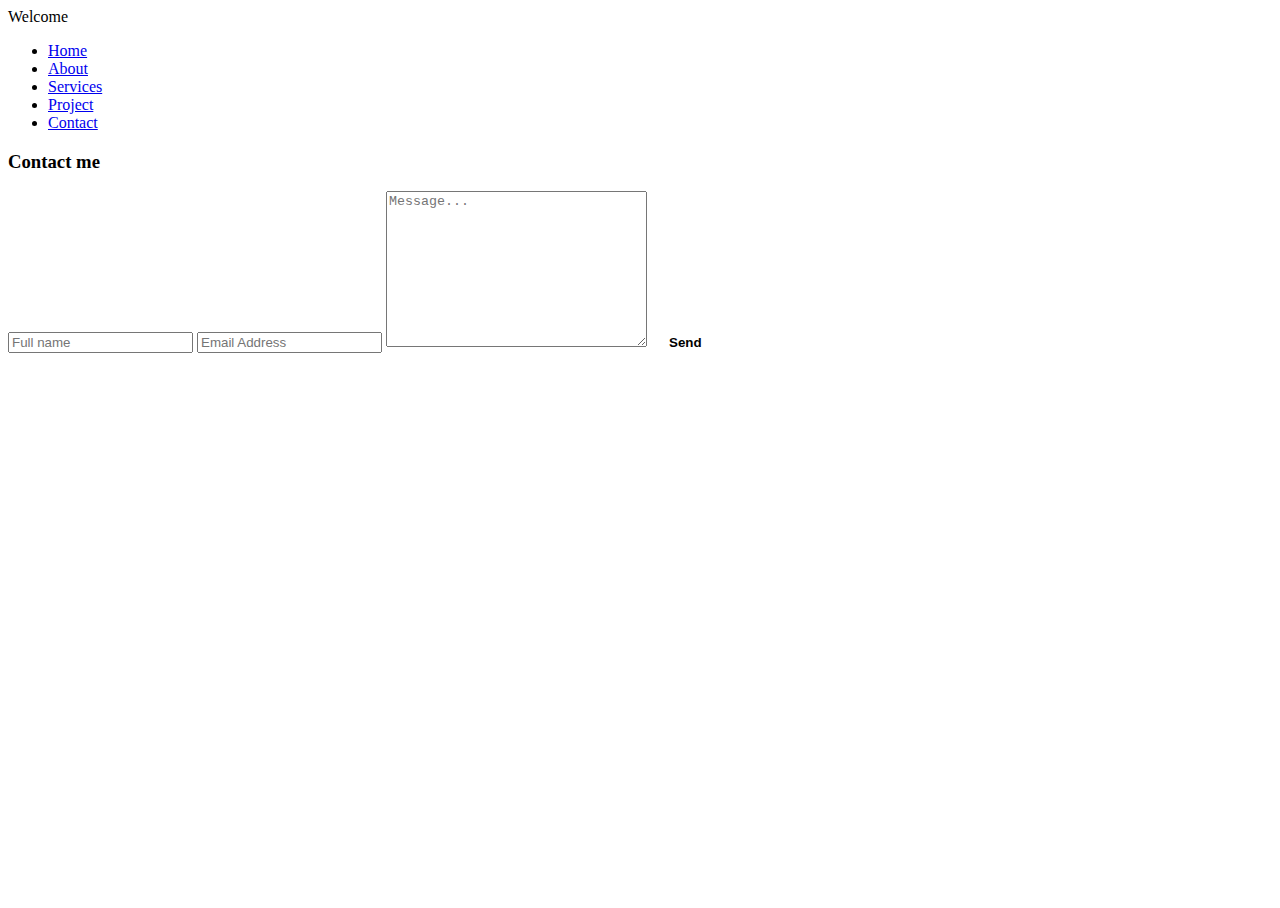
<file: contact.html>
<!DOCTYPE html>
<html lang="en">
<head>
  <meta charset="UTF-8">
  <meta http-equiv="X-UA-Compatible" content="IE=edge">
  <meta name="viewport" content="width=device-width, initial-scale=1.0">
  <title>Contact</title>
  <link href="style.css" rel="stylesheet" type="text/css" />
</head>
<body>
    <nav>
    <div class="left">
      Welcome
    </div>
  <div class="right">
      <ul class='nav-ul'>
        <li class='nav-li'><a href="./index.html">Home </a> </li>
        <li class= 'nav-li'><a href="#home">About </a> </li>
        <li class= 'nav-li'><a href="#home">Services </a> </li>
        <li class= 'nav-li'><a href="#home">Project </a> </li>
        <li class= 'nav-li'><a href="./contact.html">Contact </a> </li>
      </ul>
    </div>
  </nav>
  <main class='contact'>
    <h3>Contact me</h3>

    <form action='mailto:adebayoalameen88@gmail.com' method='post' enctype="text/plain" >

      <input type="text" placeholder='Full name' name='Full name' />

      <input type="email" placeholder='Email Address' name='Email'/>

      <textarea placeholder='Message...' rows='10' cols='30' name='Message' ></textarea>

      <button type='submit'> Send </button>
      
    </form>
  </main>
</body>
</html>
</file>
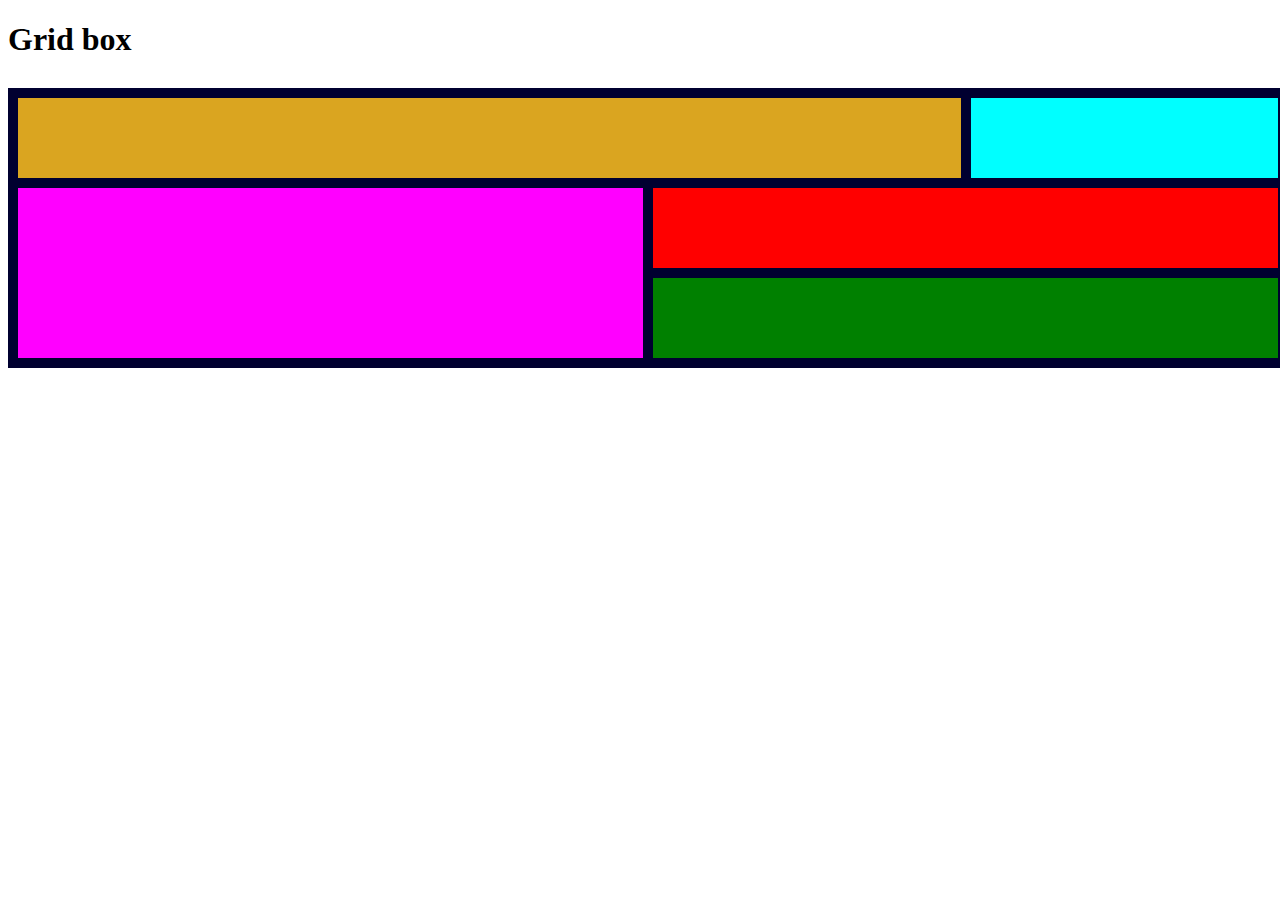
<file: grid.html>
<!DOCTYPE html>
<html>
<head>
<meta charset="utf-8">
  <meta name="viewport" content="width=device-width">
  <title>Grid</title>
  <link href="style.css" rel="stylesheet" type="text/css" />
  <link rel="stylesheet"
          href="https://fonts.googleapis.com/css?family=Tangerine">
</head>
<body>

<h1>Grid box</h1>

<div class="grid-container">
  <div class="item1"></div>
  <div class="item2"></div>
  <div class="item3"></div>  
  <div class="item4"></div>
  <div class="item5"></div>
</div>


</body>
</html>
</file>
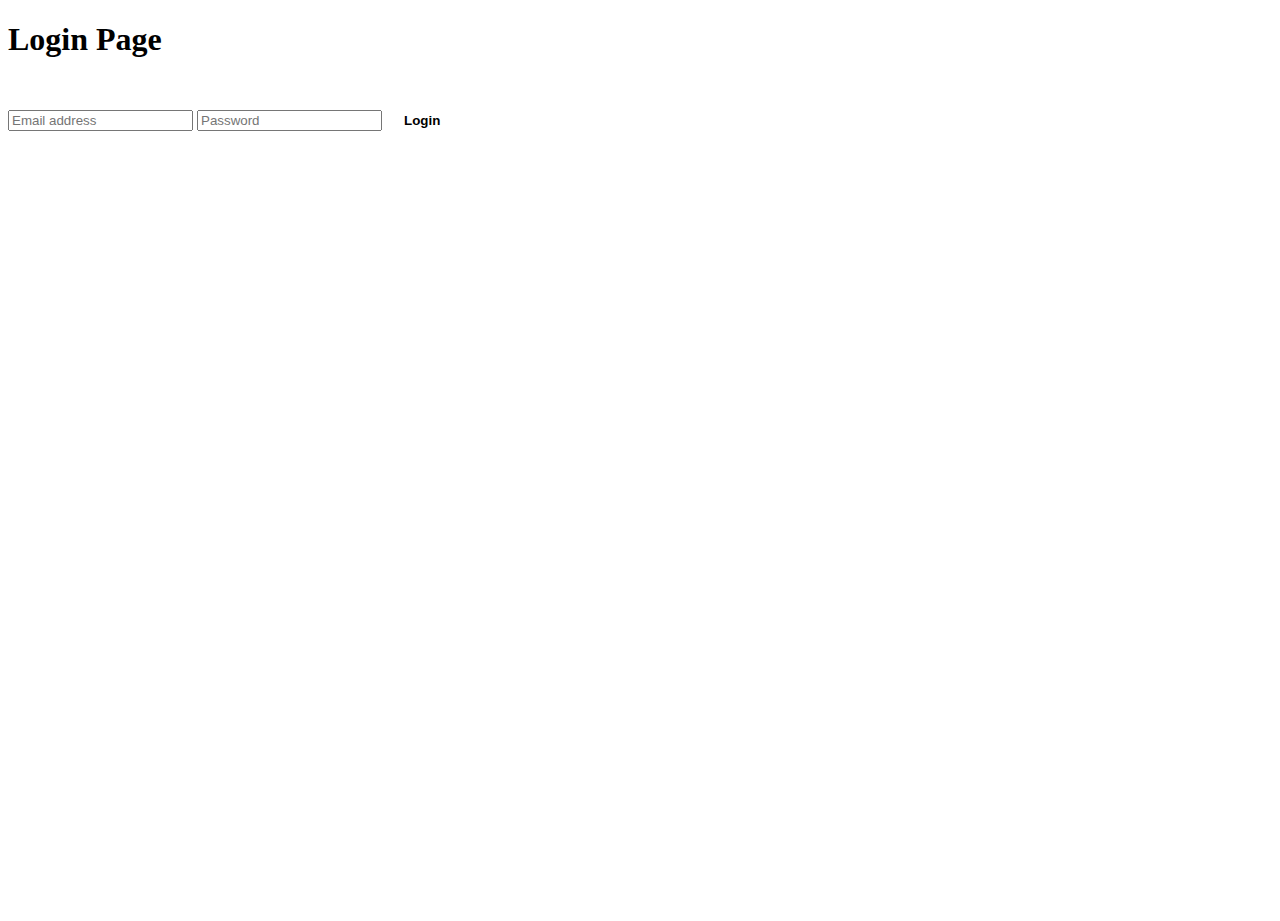
<file: login.html>
<!DOCTYPE html>
<html lang="en">
<head>
  <meta charset="UTF-8">
  <meta http-equiv="X-UA-Compatible" content="IE=edge">
  <meta name="viewport" content="width=device-width, initial-scale=1.0">
  <title>Login Page</title>
  <link href="style.css" rel="stylesheet" type="text/css" />
</head>
<body>
  <h1>Login Page</h1>

  <form action="./profile.html">
    <input type="email" required placeholder="Email address"/>
    <input type="password" required placeholder="Password"/>

    <button type="submit"> Login </button>
  </form>
</body>
</html>
</file>
<file: style.css>
html, body {
  height: 100%;
  width: 100%;
  

}
.flex-box{
  height:100vh;
  display: flex;
  align-items: center;
  justify-content: center;
}
.content{
  padding: 8px 16px;
  border-radius: 20px 0 0 20px
  display: flex;
  flex-direction: column;
}
.a{
background: hsl(31, 77%, 52%);
}
.b{
background: hsl(184, 100%, 22%);
}
.c{
background: hsl(179, 100%, 13%);
}
.text{
  color: white;
}
p{
  margin-bottom: 20px;
}


button{
margin-top: 15px;
  background: white;
  padding: 10px 18px;
  border: none;
  border-radius: 20px;
  font-weight: 600;
}
.x{
color: hsl(31, 77%, 52%);
}
.y{
color: hsl(184, 100%, 22%);
}
.z{
color: hsl(179, 100%, 13%);
}

.grid-container {
  display: grid;
  background-color: #000030;
  padding: 10px;
  grid-template-areas:
    'a a a b'
    ' a a a b'
     'c c d d'
    'c c e e'
;
  gap: 10px;
}
h1{

  margin-bottom: 30px;
}

.grid-container > div {
  text-align: center;
  padding: 40px 0;
  font-size: 30px;
}

.item1 {
  grid-area: a;
background-color: goldenrod;

}
.item2{
  grid-area: b;
background-color: cyan;
}
.item3{
 grid-area: c;
background-color: magenta;
}
.item4{
grid-area: d;
background-color: red;
}
.item5{
grid-area: e;
background-color: green;
}
</file>
